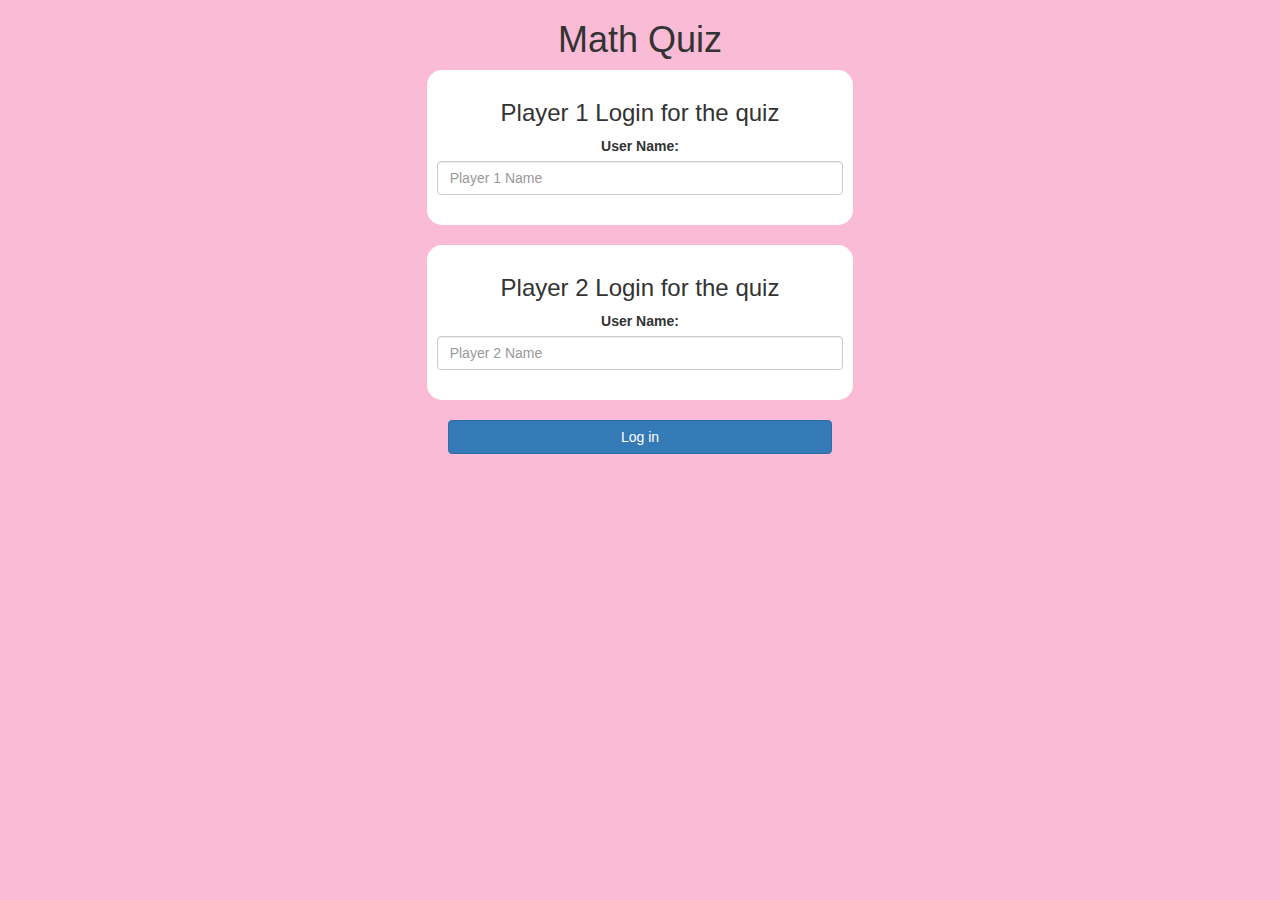
<file: index.html>
<!DOCTYPE html>
<html>
<head>
	<title> The Math Quiz Game !</title>

<meta name="viewport" content="width=device-width, initial-scale=1">
<link rel="stylesheet" href="https://maxcdn.bootstrapcdn.com/bootstrap/3.4.0/css/bootstrap.min.css">
<script src="https://ajax.googleapis.com/ajax/libs/jquery/3.4.1/jquery.min.js"></script>
<script src="https://maxcdn.bootstrapcdn.com/bootstrap/3.4.0/js/bootstrap.min.js"></script>

<link rel="stylesheet" type="text/css" href="game.css">

<script src="game_login.js"></script>
</head>
<body>
	<center>
		<h1>
			 Math Quiz
		</h1>
		<div class="col-lg-4 col-sm-8 col-xs-11 login_div1">
                   <h3>
					   Player 1 Login for the quiz
				   </h3>
				   <label>
					   User Name:
				   </label>
				   <input type="text" id="player1_name_input" class="form-control" placeholder="Player 1 Name">
				   <br>
		</div>
		<br>

		<div class="col-lg-4 col-sm-8 col-xs-11 login_div1">
			<h3>
				Player 2 Login for the quiz
			</h3>
			<label>
				User Name:
			</label>
			<input type="text" id="player2_name_input" class="form-control" placeholder="Player 2 Name">
			<br>
 </div>
 <br>
 <button style="width:30%" class="btn btn-primary" onclick="addUser()">Log in  

 </button>
	</center>
</body>
</html>
</file>
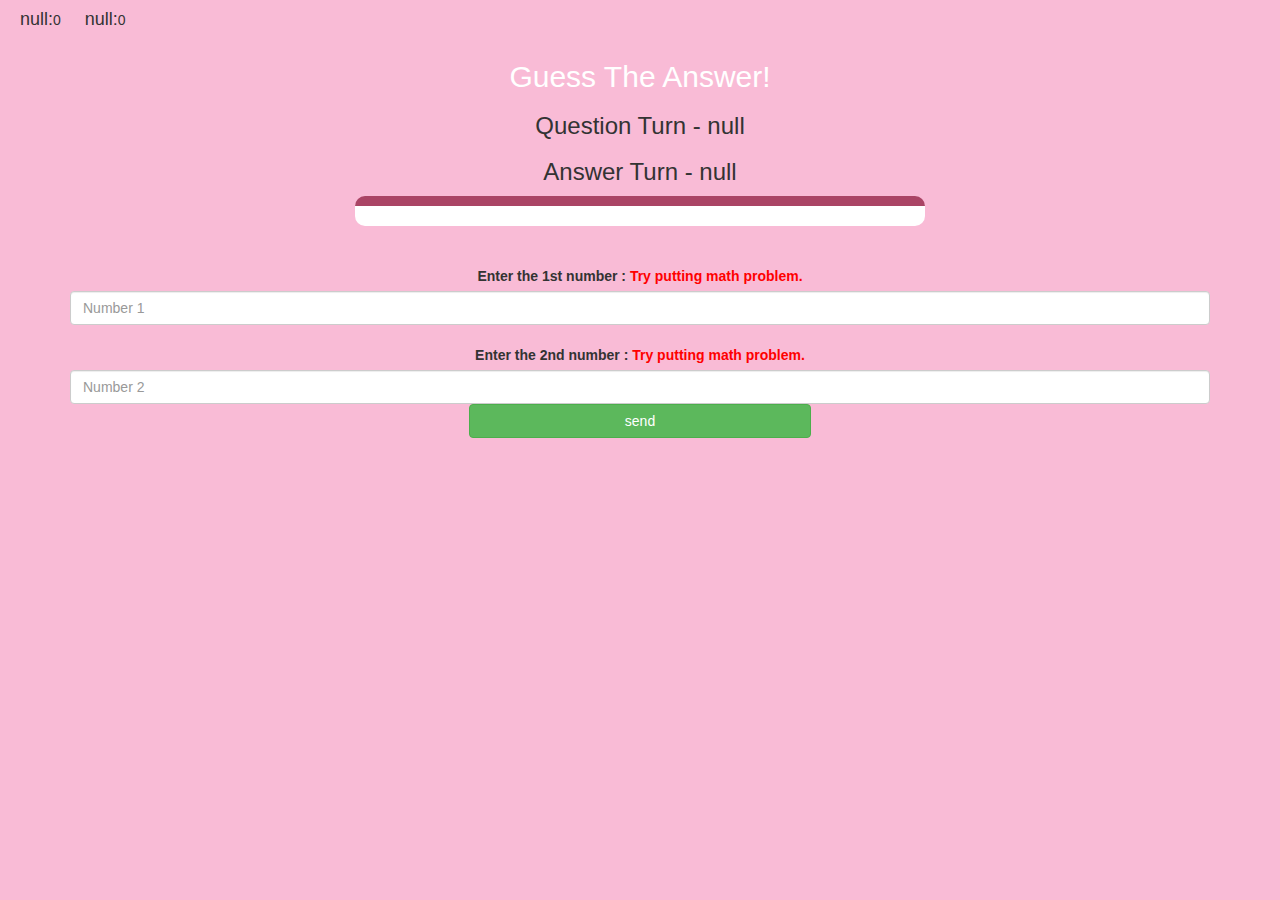
<file: game_page.html>
<!DOCTYPE html>
<html>
<head>
	<title>The Math Quiz Game!</title>

<meta name="viewport" content="width=device-width, initial-scale=1">
<link rel="stylesheet" href="https://maxcdn.bootstrapcdn.com/bootstrap/3.4.0/css/bootstrap.min.css">
<script src="https://ajax.googleapis.com/ajax/libs/jquery/3.4.1/jquery.min.js"></script>
<script src="https://maxcdn.bootstrapcdn.com/bootstrap/3.4.0/js/bootstrap.min.js"></script>

<link rel="stylesheet" type="text/css" href="game.css">
</head>
<body>

	<h4 id="player1_name"></h4><span id="player1_score"></span>
	<h4 id="player2_name"></h4><span id="player2_score"></span>
<div class="container">
	<center>
		<h2 style="color: white;">Guess The Answer!</h2>
        <h3 id="player_question"></h3>
		<h3 id="player_answer"></h3>
        <div id="output" class="col-lg-6"></div>
		<br>
		<br>

		<label>Enter the 1st number : <b style="color: red">Try putting math problem.
		</b>
	</label>
        <input type="text" id="number1" class="form-control" placeholder="Number 1">
		<br>
		<label>Enter the 2nd number : <b style="color: red">Try putting math problem.
		</b>
	</label>
        <input type="text" id="number2" class="form-control" placeholder="Number 2">
		<button onclick="send()" class="btn btn-success" style="width: 30%;">send</button>

	</center>
</div>

<script src="game_page.js"></script>
</body>
</html>
</file>
<file: game.css>
body
{
	background: rgb(249, 187, 214);
}

	.login_div1 , .login_div2
	{
		background: white;
		padding: 10px;
		float: none;
		border-radius: 15px;
	}


#player1_name , #player2_name
{
	display: inline-block;
	margin-left: 20px;
}
#word
{
	width: 60%;
}
#word_display
{
	letter-spacing: 5px;
}
#output
{
background: white;
border-radius: 10px;
border-top: 10px solid #AA4465;
padding: 10px;
float: none;
text-align: left;
}
</file>
